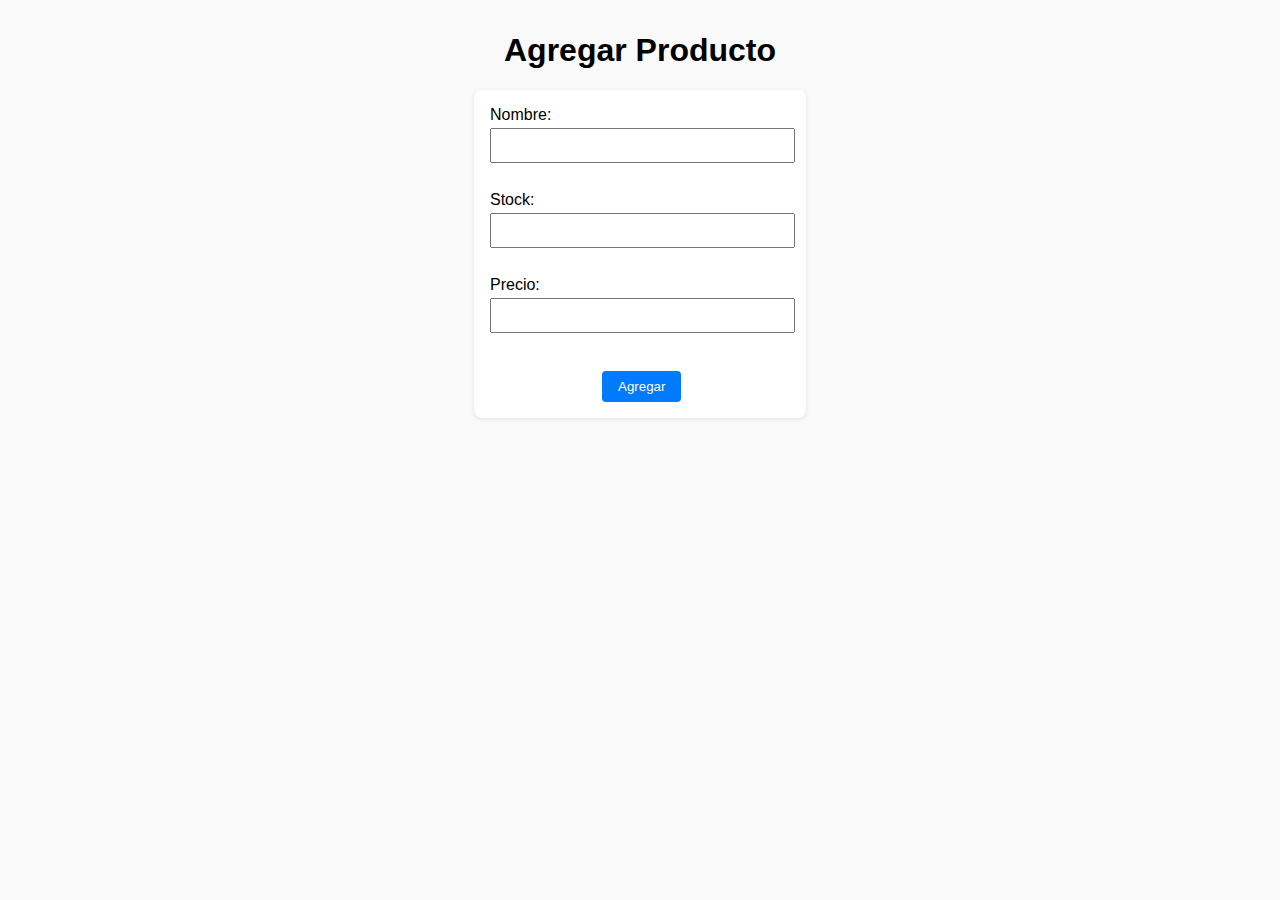
<file: Frontend/index.html>
<!DOCTYPE html>
<html lang="es">
  <head>
    <meta charset="UTF-8" />
    <title>Agregar Producto</title>
    <link rel="stylesheet" href="/Frontend/css/style.css" />
  </head>
  <body>
    <h1>Agregar Producto</h1>

    <form id="product-form">
      <label
        >Nombre:
        <input type="text" id="nombre" required /> </label
      ><br />
      <label
        >Stock:
        <input type="number" id="stock" required /> </label
      ><br />
      <label
        >Precio:
        <input type="number" id="precio" required step="0.01" /> </label
      ><br />
      <button type="submit">Agregar</button>
    </form>

    <p id="mensaje"></p>

    <script src="js/main.js"></script>
  </body>
</html>
</file>
<file: Frontend/css/style.css>
body {
  font-family: Arial, sans-serif;
  margin: 2rem;
  background-color: #f9f9f9;
}

h1
{
  text-align: center;
}
form {
  background: #fff;
  padding: 1rem;
  border-radius: 8px;
  box-shadow: 0 1px 4px rgba(0,0,0,0.1);
  max-width: 300px;
  margin: auto;
}

label {
  display: block;
  margin-bottom: 10px;
}

input {
  width: 95%;
  padding: 0.5rem;
  margin-top: 4px;
}

button {
  padding: 0.5rem 1rem;
  margin-top: 10px;
  background: #007bff;
  color: white;
  border: none;
  border-radius: 4px;
  margin-left:112px; 
}

#mensaje {
  margin-top: 15px;
  color: green;
}
</file>
